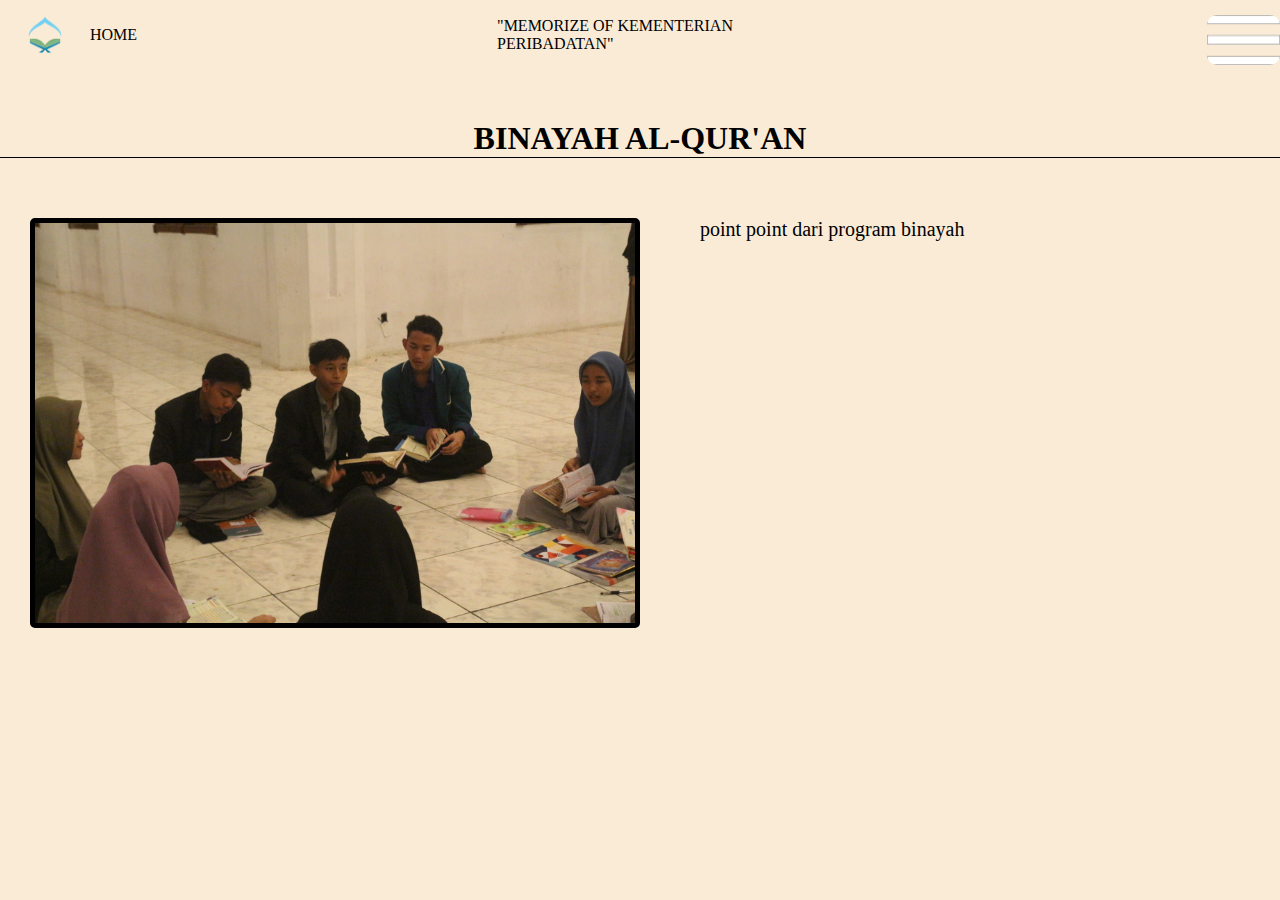
<file: binayah.html>
<!DOCTYPE HTML>
<html>
	<head>
		<title>BINAYAH</title>
		<meta charset="utf-8" />
		<meta name="viewport" content="width=device-width, initial-scale=1, user-scalable=no" />
		<link rel="stylesheet" href="binayah.css" />
		<link rel="icon" type="image/png" href="LOGO WEB.png" />
	</head>
	<body>
            <div class="container">

                <!-- navbar 1 -->
                    <nav>
                        <div class="container-navbar">
                            <div class="container-logo">
                                <img src="LOGO PRIB.png" class="img-logo">
                            </div>
                            <div class="container-home">
                                <ul class="container-ul-home">
                                    <li class="container-li-home"><a href="index.html" class="a-home">HOME</a></li>
                                </ul>
                            </div>
                            <div class="container-p-nav">
                                <p>"MEMORIZE OF KEMENTERIAN PERIBADATAN"</p>
                            </div>
                            <div class="container-logo-menu">
                                <img id="menu-gambar" src="menu.png" alt="" class="logo-menu">
                            </div>
                        </div>
                    </nav>
                <!-- navbar 1 selesai -->

                <!-- menu -->
                    <nav id="menu">
                        <div class="container-menu">
                            <div class="container-close">
                                <img id="close" src="close 2.png" class="close" alt="">
                            </div>
                            <h2 class="menu">Menu</h2>
                            <ul class="nav-ul">
                                <!-- isi dengan sesuatu yang dapat diakses melalui menu -->
                                <div class="a-logo-menu">
                                    <img src="LOGO PRIB.png" alt="" class="a-menu">
                                </div>
                                <li class="nav-li"><a href="ADMIN/Web PERIBADATAN DB 21.html" class="admin">Admin</a></li>
                                <li class="nav-li"></li>
                            </ul>
                        </div>
                    </nav>
                <!-- menu selesai -->
                 
                <!-- konten -->
                <header>
                    <div class="h1-konten">
                        <h1>BINAYAH AL-QUR'AN</h1>
                    </div>                     
                    <div class="container-konten">
                        <div class="container-poto-konten">
                            <img src="poto upload/BINAYAH/IMG_3288.JPG" alt="" class="poto-konten">
                        </div>
                        <div class="container-deskripsi">
                        <!-- deskripsi poto -->
                            <!-- baris 1 -->
                            <p class="p1">point point dari program binayah</p1>
                            <!-- baris 1 -->
                            <!-- baris 2 -->
                            <p></p>
                            <!-- baris 2 -->
                        <!-- deskripsi poto -->
                        </div>
                    </div>
                </header>
                <!-- konten selesai -->

                <!-- footer -->
                    <footer>
                        <div class="footer">
                            <ul class="copyright">
                                <p></p>
                            </ul>
                        </div>
                    </footer>
                <!-- footer selesai -->

            </div>
            
        <!-- script -->
            <script src="binayah.js"></script>
        <!-- script selesai -->
    </body>
</html>
</file>
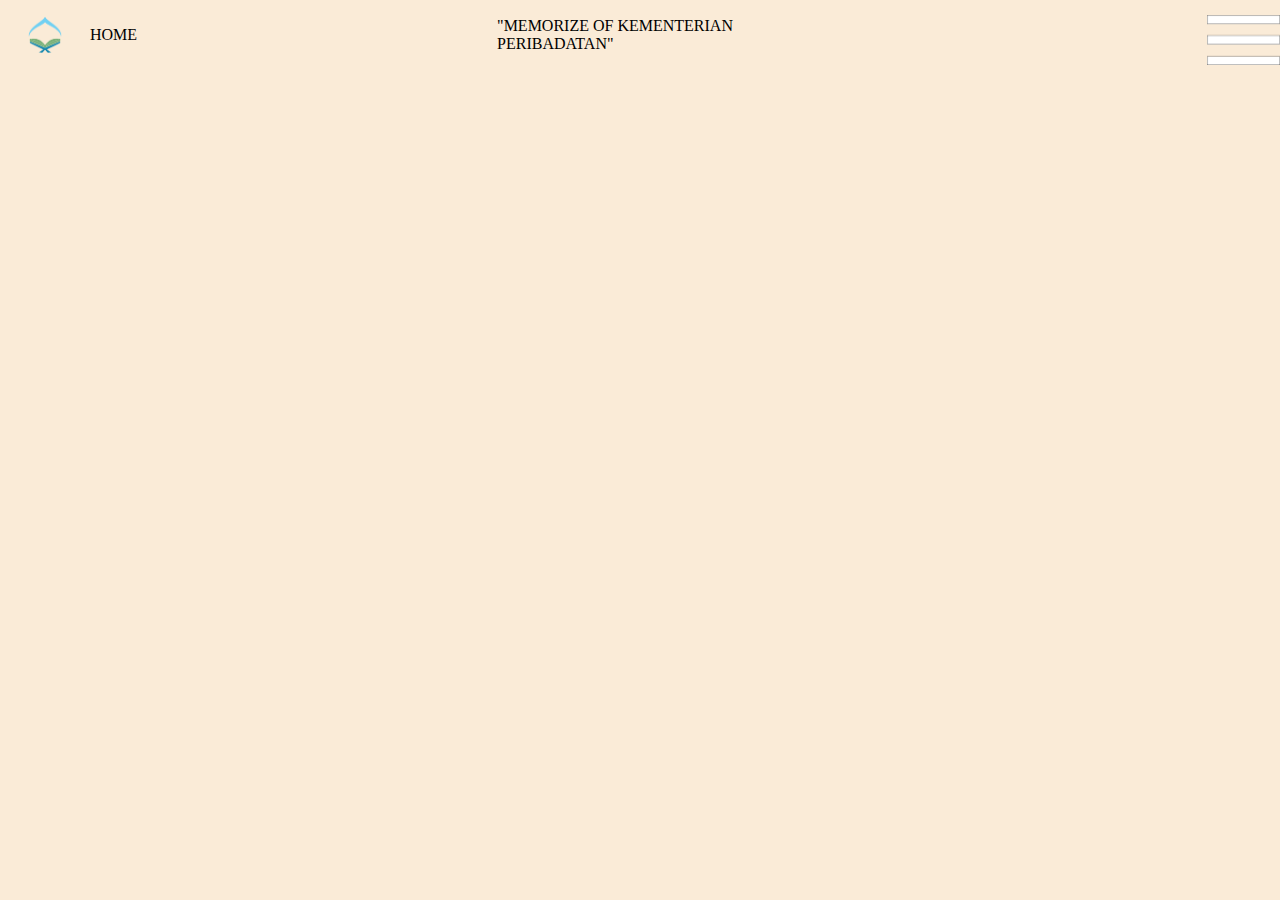
<file: gema al-qur'an.html>
<!DOCTYPE HTML>
<html>
	<head>
		<title>BINAYAH</title>
		<meta charset="utf-8" />
		<meta name="viewport" content="width=device-width, initial-scale=1, user-scalable=no" />
		<link rel="stylesheet" href="gema al-qur'an.css" />
		<link rel="icon" type="image/png" href="LOGO WEB.png" />
	</head>
	<body>
            <div class="container">

                <!-- navbar 1 -->
                    <nav>
                        <div class="container-navbar">
                            <div class="container-logo">
                                <img src="LOGO PRIB.png" class="img-logo">
                            </div>
                            <div class="container-home">
                                <ul class="container-ul-home">
                                    <li class="container-li-home"><a href="index.html" class="a-home">HOME</a></li>
                                </ul>
                            </div>
                            <div class="container-p-nav">
                                <p>"MEMORIZE OF KEMENTERIAN PERIBADATAN"</p>
                            </div>
                            <div class="container-logo-menu">
                                <img id="menu-gambar" src="menu.png" alt="" class="logo-menu">
                            </div>
                        </div>
                    </nav>
                <!-- navbar 1 selesai -->

                <!-- menu -->
                    <nav id="menu">
                        <div class="container-menu">
                            <div class="container-close">
                                <img id="close" src="close 2.png" class="close" alt="">
                            </div>
                            <h2 class="menu">Menu</h2>
                            <ul class="nav-ul">
                                <!-- isi dengan sesuatu yang dapat diakses melalui menu -->
                                <div class="a-logo-menu">
                                    <img src="LOGO PRIB.png" alt="" class="a-menu">
                                </div>
                                <li class="nav-li"><a href="ADMIN/Web PERIBADATAN DB 21.html" class="admin">Admin</a></li>
                                <li class="nav-li"></li>
                            </ul>
                        </div>
                    </nav>
                <!-- menu selesai -->
            </div>
        <!-- script -->
            <script src="gema al-qur'an.js"></script>
        <!-- script selesai -->
    </body>
</html>
</file>
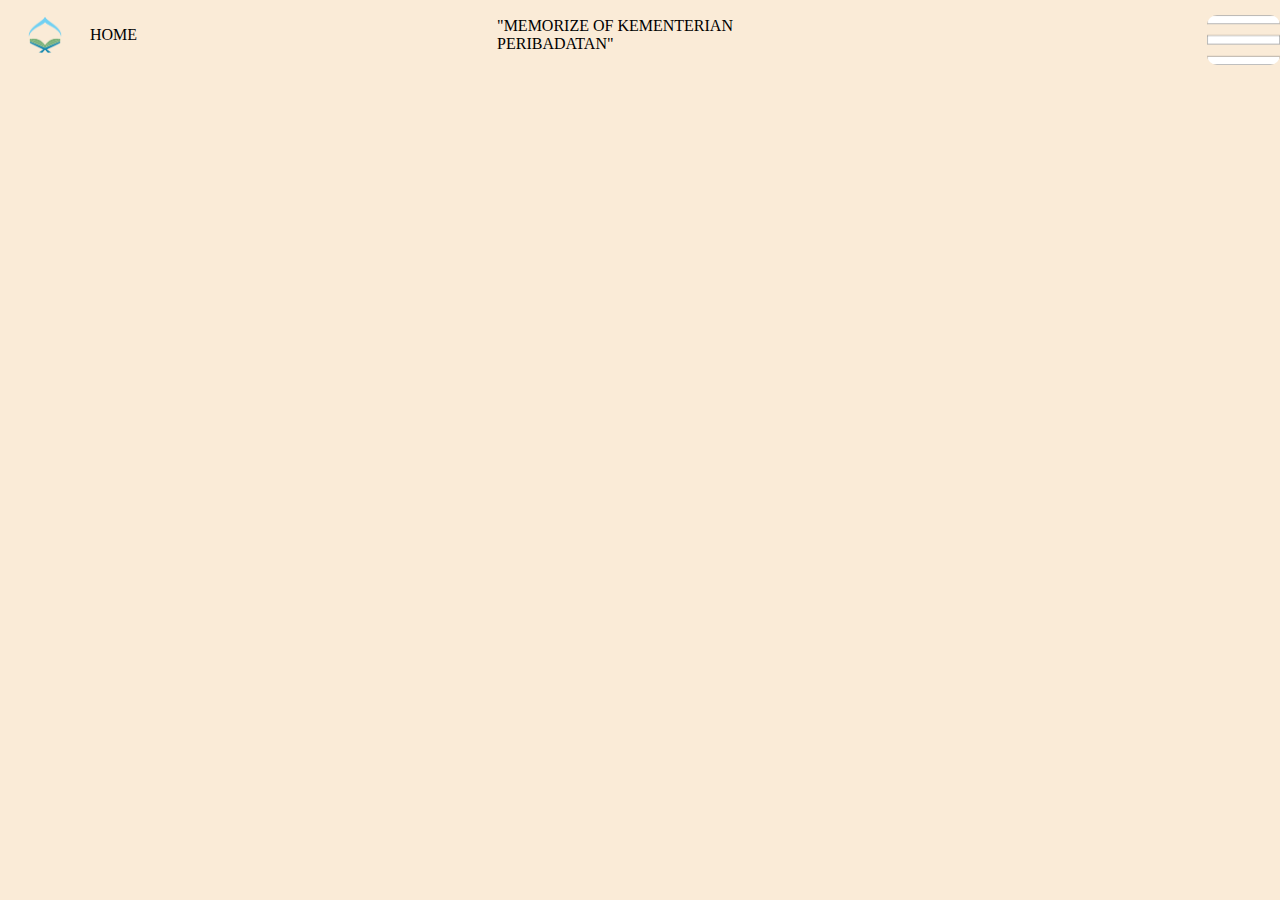
<file: masjid indah.html>
<!DOCTYPE HTML>
<html>
	<head>
		<title>BINAYAH</title>
		<meta charset="utf-8" />
		<meta name="viewport" content="width=device-width, initial-scale=1, user-scalable=no" />
		<link rel="stylesheet" href="masjid indah.css" />
		<link rel="icon" type="image/png" href="LOGO WEB.png" />
	</head>
	<body>
            <div class="container">

                <!-- navbar 1 -->
                    <nav>
                        <div class="container-navbar">
                            <div class="container-logo">
                                <img src="LOGO PRIB.png" class="img-logo">
                            </div>
                            <div class="container-home">
                                <ul class="container-ul-home">
                                    <li class="container-li-home"><a href="index.html" class="a-home">HOME</a></li>
                                </ul>
                            </div>
                            <div class="container-p-nav">
                                <p>"MEMORIZE OF KEMENTERIAN PERIBADATAN"</p>
                            </div>
                            <div class="container-logo-menu">
                                <img id="menu-gambar" src="menu.png" alt="" class="logo-menu">
                            </div>
                        </div>
                    </nav>
                <!-- navbar 1 selesai -->

                <!-- menu -->
                    <nav id="menu">
                        <div class="container-menu">
                            <div class="container-close">
                                <img id="close" src="close 2.png" class="close" alt="">
                            </div>
                            <h2 class="menu">Menu</h2>
                            <ul class="nav-ul">
                                <!-- isi dengan sesuatu yang dapat diakses melalui menu -->
                                <div class="a-logo-menu">
                                    <img src="LOGO PRIB.png" alt="" class="a-menu">
                                </div>
                                <li class="nav-li"><a href="ADMIN/Web PERIBADATAN DB 21.html" class="admin">Admin</a></li>
                                <li class="nav-li"></li>
                            </ul>
                        </div>
                    </nav>
                <!-- menu selesai -->
            </div>
        <!-- script -->
            <script src="masjid indah.js"></script>
        <!-- script selesai -->
    </body>
</html>
</file>
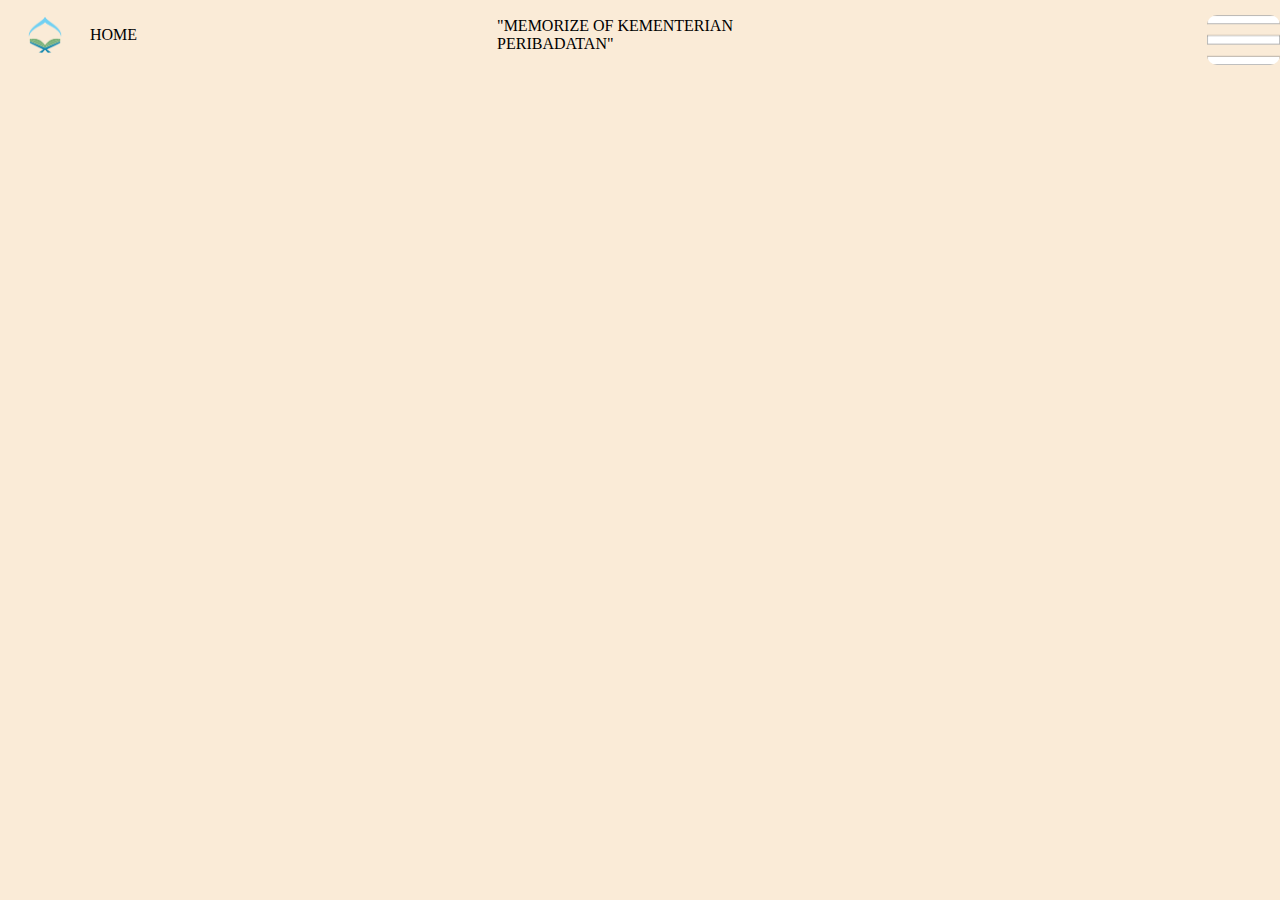
<file: piala opmaz.html>
<!DOCTYPE HTML>
<html>
	<head>
		<title>BINAYAH</title>
		<meta charset="utf-8" />
		<meta name="viewport" content="width=device-width, initial-scale=1, user-scalable=no" />
		<link rel="stylesheet" href="piala opmaz.css" />
		<link rel="icon" type="image/png" href="LOGO WEB.png" />
	</head>
	<body>
            <div class="container">

                <!-- navbar 1 -->
                    <nav>
                        <div class="container-navbar">
                            <div class="container-logo">
                                <img src="LOGO PRIB.png" class="img-logo">
                            </div>
                            <div class="container-home">
                                <ul class="container-ul-home">
                                    <li class="container-li-home"><a href="index.html" class="a-home">HOME</a></li>
                                </ul>
                            </div>
                            <div class="container-p-nav">
                                <p>"MEMORIZE OF KEMENTERIAN PERIBADATAN"</p>
                            </div>
                            <div class="container-logo-menu">
                                <img id="menu-gambar" src="menu.png" alt="" class="logo-menu">
                            </div>
                        </div>
                    </nav>
                <!-- navbar 1 selesai -->

                <!-- menu -->
                    <nav id="menu">
                        <div class="container-menu">
                            <div class="container-close">
                                <img id="close" src="close 2.png" class="close" alt="">
                            </div>
                            <h2 class="menu">Menu</h2>
                            <ul class="nav-ul">
                                <!-- isi dengan sesuatu yang dapat diakses melalui menu -->
                                <div class="a-logo-menu">
                                    <img src="LOGO PRIB.png" alt="" class="a-menu">
                                </div>
                                <li class="nav-li"><a href="ADMIN/Web PERIBADATAN DB 21.html" class="admin">Admin</a></li>
                                <li class="nav-li"></li>
                            </ul>
                        </div>
                    </nav>
                <!-- menu selesai -->
            </div>
        <!-- script -->
            <script src="piala opmaz.js"></script>
        <!-- script selesai -->
    </body>
</html>
</file>
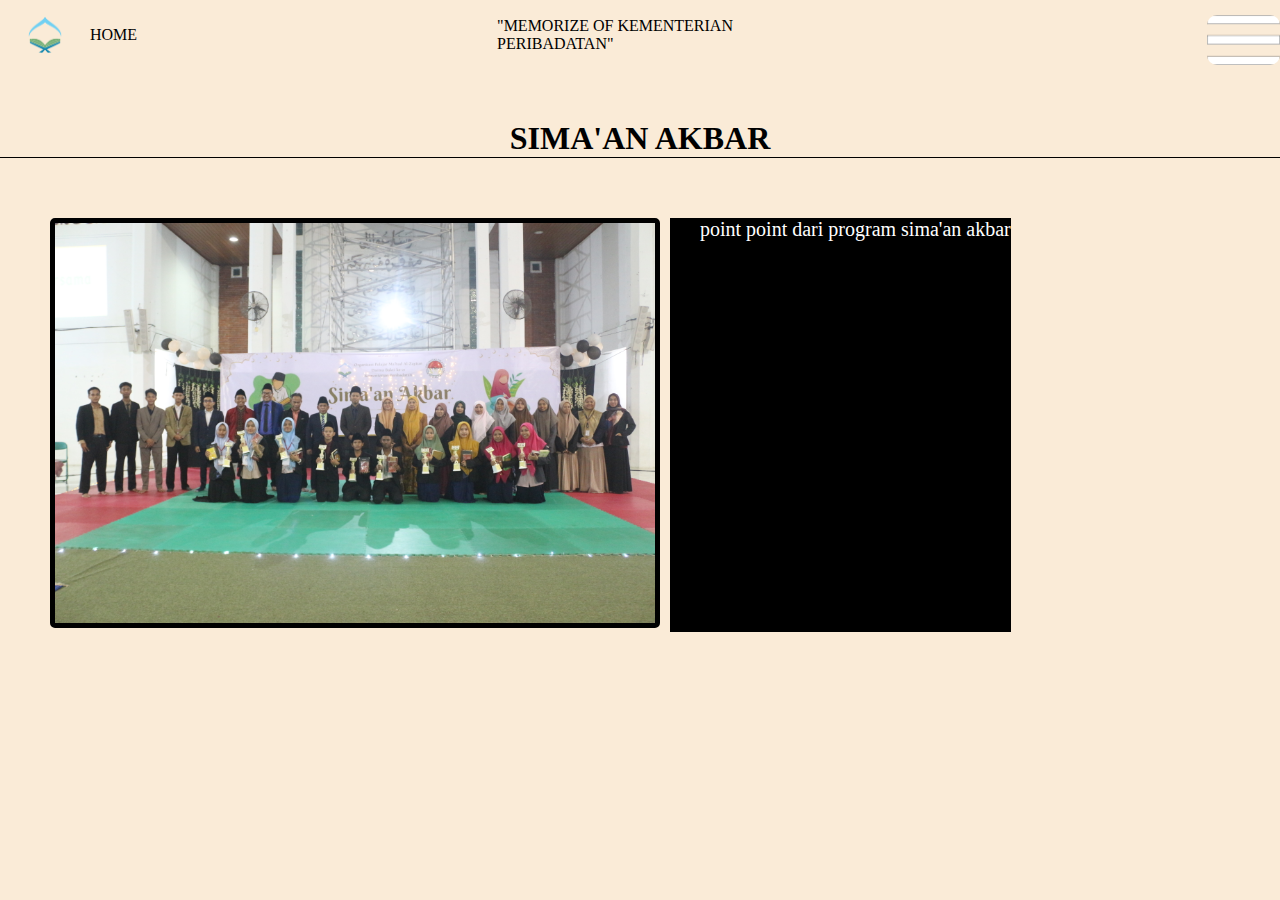
<file: sima'an akbar.html>
<!DOCTYPE HTML>
<html>
	<head>
		<title>SIMA'AN AKBAR</title>
		<meta charset="utf-8" />
		<meta name="viewport" content="width=device-width, initial-scale=1, user-scalable=no" />
		<link rel="stylesheet" href="sima'an akbar.css" />
		<link rel="icon" type="image/png" href="LOGO WEB.png" />
	</head>
	<body>
            <div class="container">

                <!-- navbar 1 -->
                    <nav>
                        <div class="container-navbar">
                            <div class="container-logo">
                                <img src="LOGO PRIB.png" class="img-logo">
                            </div>
                            <div class="container-home">
                                <ul class="container-ul-home">
                                    <li class="container-li-home"><a href="index.html" class="a-home">HOME</a></li>
                                </ul>
                            </div>
                            <div class="container-p-nav">
                                <p>"MEMORIZE OF KEMENTERIAN PERIBADATAN"</p>
                            </div>
                            <div class="container-logo-menu">
                                <img id="menu-gambar" src="menu.png" alt="" class="logo-menu">
                            </div>
                        </div>
                    </nav>
                <!-- navbar 1 selesai -->

                <!-- menu -->
                    <nav id="menu">
                        <div class="container-menu">
                            <div class="container-close">
                                <img id="close" src="close 2.png" class="close" alt="">
                            </div>
                            <h2 class="menu">Menu</h2>
                            <ul class="nav-ul">
                                <!-- isi dengan sesuatu yang dapat diakses melalui menu -->
                                <div class="a-logo-menu">
                                    <img src="LOGO PRIB.png" alt="" class="a-menu">
                                </div>
                                <li class="nav-li"><a href="ADMIN/Web PERIBADATAN DB 21.html" class="admin">Admin</a></li>
                                <li class="nav-li"></li>
                            </ul>
                        </div>
                    </nav>
                <!-- menu selesai -->

                <!-- konten -->
                <header>
                    <div class="h1-konten">
                        <h1>SIMA'AN AKBAR</h1>
                    </div>                     
                    <div class="container-konten">
                        <div class="container-poto-konten">
                            <img src="poto upload/SIMA'AN AKBAR/IMG_0569.JPG" alt="" class="poto-konten">
                        </div>
                        <div class="container-deskripsi">
                        <!-- deskripsi poto -->
                            <!-- baris 1 -->
                            <p class="p1">point point dari program sima'an akbar</p1>
                            <!-- baris 1 -->
                            <!-- baris 2 -->
                            <p></p>
                            <!-- baris 2 -->
                        <!-- deskripsi poto -->
                        </div>
                    </div>
                </header>
                <!-- konten selesai -->

                <!-- footer -->
                    <footer>
                        <div class="footer">
                            <ul class="copyright">
                                <p></p>
                            </ul>
                        </div>
                    </footer>
                <!-- footer selesai -->
            </div>
        <!-- script -->
            <script src="sima'an akbar.js"></script>
        <!-- script selesai -->
    </body>
</html>
</file>
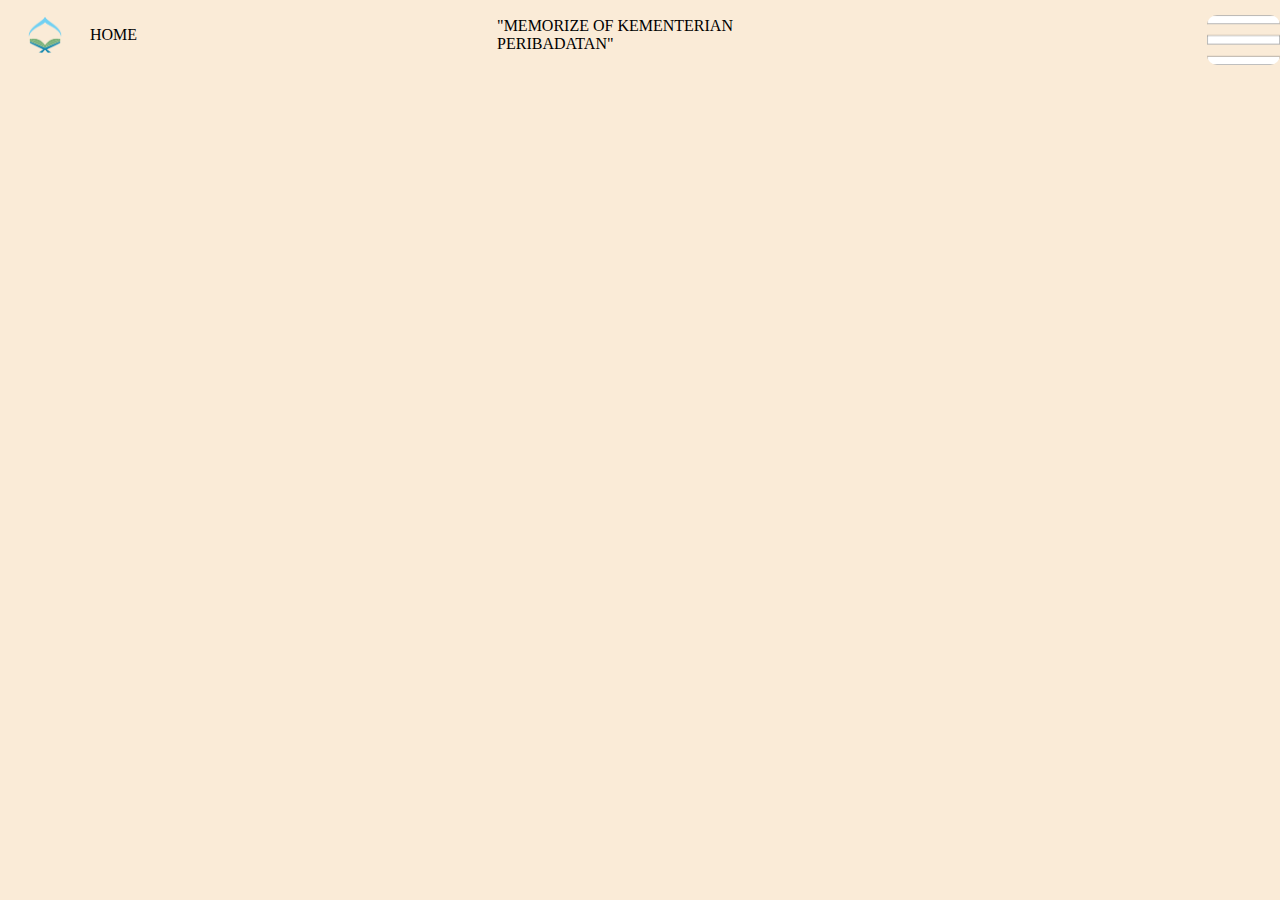
<file: taraweh.html>
<!DOCTYPE HTML>
<html>
	<head>
		<title>TARAWEH</title>
		<meta charset="utf-8" />
		<meta name="viewport" content="width=device-width, initial-scale=1, user-scalable=no" />
		<link rel="stylesheet" href="taraweh.css" />
		<link rel="icon" type="image/png" href="LOGO WEB.png" />
	</head>
	<body>
            <div class="container">

                <!-- navbar 1 -->
                    <nav>
                        <div class="container-navbar">
                            <div class="container-logo">
                                <img src="LOGO PRIB.png" class="img-logo">
                            </div>
                            <div class="container-home">
                                <ul class="container-ul-home">
                                    <li class="container-li-home"><a href="index.html" class="a-home">HOME</a></li>
                                </ul>
                            </div>
                            <div class="container-p-nav">
                                <p>"MEMORIZE OF KEMENTERIAN PERIBADATAN"</p>
                            </div>
                            <div class="container-logo-menu">
                                <img id="menu-gambar" src="menu.png" alt="" class="logo-menu">
                            </div>
                        </div>
                    </nav>
                <!-- navbar 1 selesai -->

                <!-- menu -->
                    <nav id="menu">
                        <div class="container-menu">
                            <div class="container-close">
                                <img id="close" src="close 2.png" class="close" alt="">
                            </div>
                            <h2 class="menu">Menu</h2>
                            <ul class="nav-ul">
                                <!-- isi dengan sesuatu yang dapat diakses melalui menu -->
                                <div class="a-logo-menu">
                                    <img src="LOGO PRIB.png" alt="" class="a-menu">
                                </div>
                                <li class="nav-li"><a href="ADMIN/Web PERIBADATAN DB 21.html" class="admin">Admin</a></li>
                                <li class="nav-li"></li>
                            </ul>
                        </div>
                    </nav>
                <!-- menu selesai -->
            </div>
        <!-- script -->
            <script src="taraweh.js"></script>
        <!-- script selesai -->
    </body>
</html>
</file>
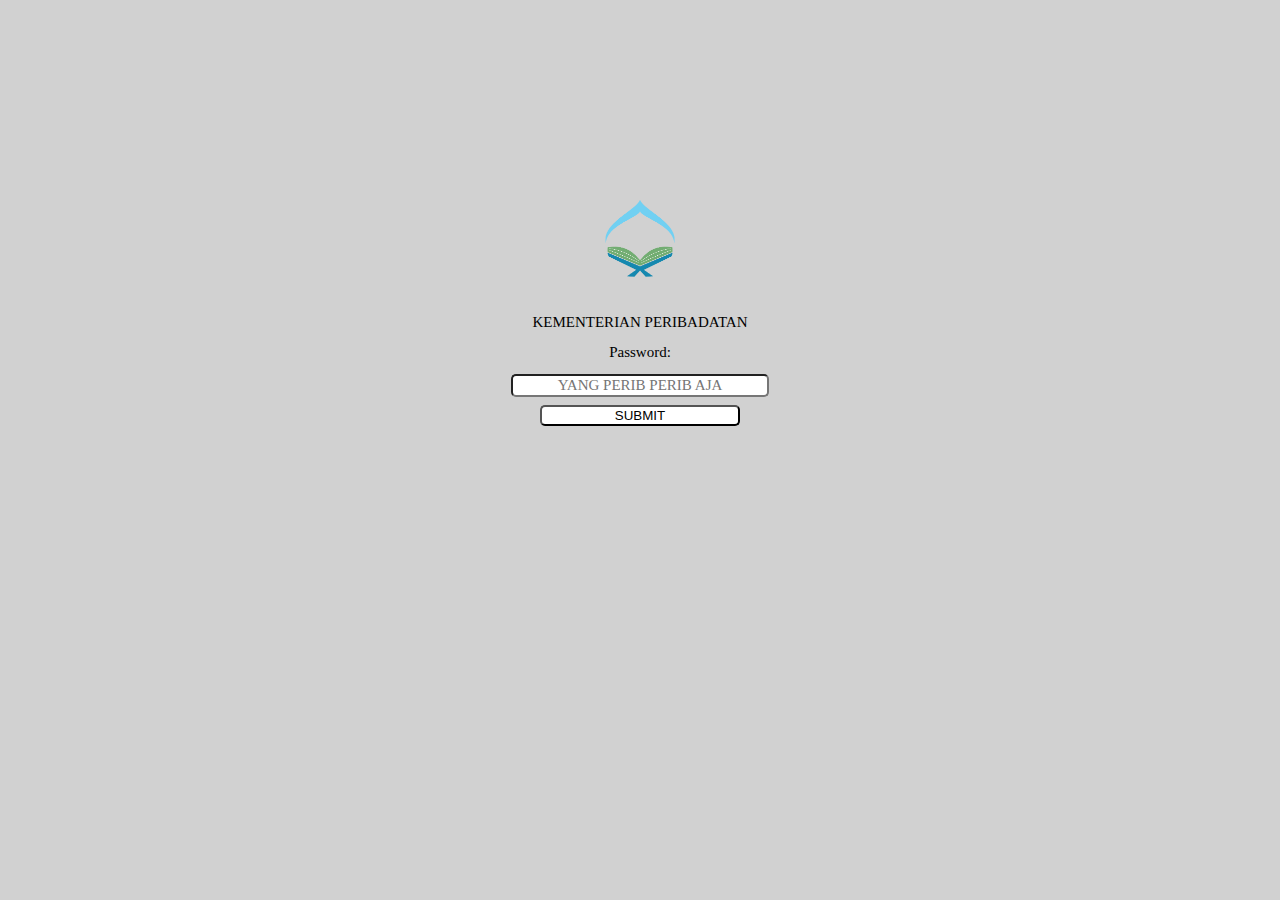
<file: ADMIN/Web PERIBADATAN DB 21.html>
<!DOCTYPE html>
<html lang="id">
<head>
    <meta charset="UTF-8">
    <meta name="viewport">
    <title>OPMAZ PERIBADATAN</title>
</head>
<link rel="stylesheet" href="Web PERIBADATAN DB 21.css">
<body>
    
    <form id="login-form">

        <img src="LOGO PRIB.png">
       <p class="P2">KEMENTERIAN PERIBADATAN</p>
        <p class="P1">Password:</p>
        <p class="P1"><input class="P2" type="password" id="input" Name="" placeholder="YANG PERIB PERIB AJA">
        <button id="submit" class="P4" type="submit">SUBMIT</button></p>
        
    </form>
    <script src="Web PERIBADATAN DB 21.js"></script>
</body>
</html>
</file>
<file: binayah.css>
* ,
html {
    padding: 0;
    margin: 0;
}
body {
    background-color: antiquewhite;
}
.container {
    background-color: antiquewhite;
}
.container-navbar {
    position: fixed;
    background-color: antiquewhite;
    display: flex;
    height: 70px;
    width: 100%;
    z-index: 1000;
}
.container-logo {
    margin: 0 10px 0 10px;
}
.img-logo {
    height: 70px;
}
.container-home {
    margin: 0 10px 0 0 ;
    display: flex;
    align-items: center;
    justify-content: center;
}
.container-li-home {
    list-style: none;
}
.a-home {
    text-decoration: none;
    color: black;
}
.container-p-nav {
    margin: 0 45px 0 350px;
    display: flex;
    align-items: center;
    justify-content: center;
}
.container-logo-menu {
    margin: 15px 0 0 350px;
}
.logo-menu:hover {
    background-color: rgb(255, 247, 236);
}
.logo-menu {
    border-radius: 10px;
    height: 50px;
    cursor: pointer;
}
#menu {
    display: none;
    position: fixed;
    background-color: rgb(253, 229, 198);
    height: 100%;
    width: 300px;
    margin: 0 0 0 1050px;
    z-index: 1000;
}
.menu {
    margin: 30px 0 5px 110px;
    font-family: 'Times New Roman', Times, serif;
}
.container-close {
    margin: 5px 240px 0 0;
}
.close:hover {
    background-color: rgb(250, 238, 222);
}
.close {
    height: 50px;
    cursor: pointer;
    border-radius: 100px;
}
.a-logo-menu {
    margin: 0 0 0 65px;
}
.a-menu {
    height: 150px;
}
.nav-li {
    background-color: white;
    list-style-type: none;
}
.admin {
    color: black;
    margin: 0 0 0 110px;
    font-family: 'Times New Roman', Times, serif;
    font-size: 20px;
    text-decoration: none;
}
.container-konten {
    display: flex;
}
.h1-konten {
    font-family: 'Times New Roman', Times, serif;
    padding: 120px 0 0 0;
    text-align: center;
    border-bottom: 1px solid black;
}
.poto-konten {
    height: 400px;
    margin: 60px 0 0 30px;
    border: 5px solid black;
    border-radius: 5px;
}
.container-deskripsi {
    color: black;
    margin: 60px 20px 0 30px;
}
.p1 {
    padding-left: 30px;
    font-size: 20px;
}
.p2 {
    font-size: 20px;
}
.ul-1 {
    font-size: 20px;
}
.li-1 {
    margin-left: 50px;
    margin-top: 10px;
    margin-bottom: 10px;
    font-size: 20px;
    color: black;
}
.li-2 {
    margin-left: 30px;
    margin-top: 10px;
    margin-bottom: 10px;
    font-size: 20px;
    color: black;
}
</file>
<file: masjid indah.css>
* ,
html {
    padding: 0;
    margin: 0;
}
body {
    background-color: antiquewhite;
}
.container {
    background-color: antiquewhite;
}
.container-navbar {
    position: fixed;
    background-color: antiquewhite;
    display: flex;
    height: 70px;
    width: 100%;
    z-index: 1000;
}
.container-logo {
    margin: 0 10px 0 10px;
}
.img-logo {
    height: 70px;
}
.container-home {
    margin: 0 10px 0 0 ;
    display: flex;
    align-items: center;
    justify-content: center;
}
.container-li-home {
    list-style: none;
}
.a-home {
    text-decoration: none;
    color: black;
}
.container-p-nav {
    margin: 0 45px 0 350px;
    display: flex;
    align-items: center;
    justify-content: center;
}
.container-logo-menu {
    margin: 15px 0 0 350px;
}
.logo-menu:hover {
    background-color: rgb(255, 247, 236);
}
.logo-menu {
    border-radius: 10px;
    height: 50px;
    cursor: pointer;
}
#menu {
    display: none;
    position: fixed;
    background-color: rgb(253, 229, 198);
    height: 100%;
    width: 300px;
    margin: 0 0 0 1050px;
    z-index: 1000;
}
.menu {
    margin: 30px 0 5px 110px;
    font-family: 'Times New Roman', Times, serif;
}
.container-close {
    margin: 5px 240px 0 0;
}
.close:hover {
    background-color: rgb(250, 238, 222);
}
.close {
    height: 50px;
    cursor: pointer;
    border-radius: 100px;
}
.a-logo-menu {
    margin: 0 0 0 65px;
}
.a-menu {
    height: 150px;
}
.nav-li {
    background-color: white;
    list-style-type: none;
}
.admin {
    color: black;
    margin: 0 0 0 110px;
    font-family: 'Times New Roman', Times, serif;
    font-size: 20px;
    text-decoration: none;
}
.container-konten {
    display: flex;
}
.h1-konten {
    font-family: 'Times New Roman', Times, serif;
    padding: 120px 0 0 0;
    text-align: center;
    border-bottom: 1px solid black;
}
.poto-konten {
    height: 400px;
    margin: 60px 0 0 50px;
    border: 5px solid black;
    border-radius: 5px;
}
.container-deskripsi {
    background-color: black;
    color: white;
    margin: 60px 0 0 10px;
}
.p1 {
    padding-left: 30px;
    font-size: 20px;
}
</file>
<file: piala opmaz.css>
* ,
html {
    padding: 0;
    margin: 0;
}
body {
    background-color: antiquewhite;
}
.container {
    background-color: antiquewhite;
}
.container-navbar {
    position: fixed;
    background-color: antiquewhite;
    display: flex;
    height: 70px;
    width: 100%;
    z-index: 1000;
}
.container-logo {
    margin: 0 10px 0 10px;
}
.img-logo {
    height: 70px;
}
.container-home {
    margin: 0 10px 0 0 ;
    display: flex;
    align-items: center;
    justify-content: center;
}
.container-li-home {
    list-style: none;
}
.a-home {
    text-decoration: none;
    color: black;
}
.container-p-nav {
    margin: 0 45px 0 350px;
    display: flex;
    align-items: center;
    justify-content: center;
}
.container-logo-menu {
    margin: 15px 0 0 350px;
}
.logo-menu:hover {
    background-color: rgb(255, 247, 236);
}
.logo-menu {
    border-radius: 10px;
    height: 50px;
    cursor: pointer;
}
#menu {
    display: none;
    position: fixed;
    background-color: rgb(253, 229, 198);
    height: 100%;
    width: 300px;
    margin: 0 0 0 1050px;
    z-index: 1000;
}
.menu {
    margin: 30px 0 5px 110px;
    font-family: 'Times New Roman', Times, serif;
}
.container-close {
    margin: 5px 240px 0 0;
}
.close:hover {
    background-color: rgb(250, 238, 222);
}
.close {
    height: 50px;
    cursor: pointer;
    border-radius: 100px;
}
.a-logo-menu {
    margin: 0 0 0 65px;
}
.a-menu {
    height: 150px;
}
.nav-li {
    background-color: white;
    list-style-type: none;
}
.admin {
    color: black;
    margin: 0 0 0 110px;
    font-family: 'Times New Roman', Times, serif;
    font-size: 20px;
    text-decoration: none;
}
.container-konten {
    display: flex;
}
.h1-konten {
    font-family: 'Times New Roman', Times, serif;
    padding: 120px 0 0 0;
    text-align: center;
    border-bottom: 1px solid black;
}
.poto-konten {
    height: 400px;
    margin: 60px 0 0 50px;
    border: 5px solid black;
    border-radius: 5px;
}
.container-deskripsi {
    background-color: black;
    color: white;
    margin: 60px 0 0 10px;
}
.p1 {
    padding-left: 30px;
    font-size: 20px;
}
</file>
<file: taraweh.css>
* ,
html {
    padding: 0;
    margin: 0;
}
body {
    background-color: antiquewhite;
}
.container {
    background-color: antiquewhite;
}
.container-navbar {
    position: fixed;
    background-color: antiquewhite;
    display: flex;
    height: 70px;
    width: 100%;
    z-index: 1000;
}
.container-logo {
    margin: 0 10px 0 10px;
}
.img-logo {
    height: 70px;
}
.container-home {
    margin: 0 10px 0 0 ;
    display: flex;
    align-items: center;
    justify-content: center;
}
.container-li-home {
    list-style: none;
}
.a-home {
    text-decoration: none;
    color: black;
}
.container-p-nav {
    margin: 0 45px 0 350px;
    display: flex;
    align-items: center;
    justify-content: center;
}
.container-logo-menu {
    margin: 15px 0 0 350px;
}
.logo-menu:hover {
    background-color: rgb(255, 247, 236);
}
.logo-menu {
    border-radius: 10px;
    height: 50px;
    cursor: pointer;
}
#menu {
    display: none;
    position: fixed;
    background-color: rgb(253, 229, 198);
    height: 100%;
    width: 300px;
    margin: 0 0 0 1050px;
    z-index: 1000;
}
.menu {
    margin: 30px 0 5px 110px;
    font-family: 'Times New Roman', Times, serif;
}
.container-close {
    margin: 5px 240px 0 0;
}
.close:hover {
    background-color: rgb(250, 238, 222);
}
.close {
    height: 50px;
    cursor: pointer;
    border-radius: 100px;
}
.a-logo-menu {
    margin: 0 0 0 65px;
}
.a-menu {
    height: 150px;
}
.nav-li {
    background-color: white;
    list-style-type: none;
}
.admin {
    color: black;
    margin: 0 0 0 110px;
    font-family: 'Times New Roman', Times, serif;
    font-size: 20px;
    text-decoration: none;
}
.container-konten {
    display: flex;
}
.h1-konten {
    font-family: 'Times New Roman', Times, serif;
    padding: 120px 0 0 0;
    text-align: center;
    border-bottom: 1px solid black;
}
.poto-konten {
    height: 400px;
    margin: 60px 0 0 50px;
    border: 5px solid black;
    border-radius: 5px;
}
.container-deskripsi {
    background-color: black;
    color: white;
    margin: 60px 0 0 10px;
}
.p1 {
    padding-left: 30px;
    font-size: 20px;
}
</file>
<file: ADMIN/Web PERIBADATAN DB 21.css>
img {
            display: block;
            margin: 13% auto 0px;
            width: 150px;
        }

        button {
            text-align: center;
            margin: 0% 570px;
            width: 200px;
            right: 100px;
        }

        body {
            background: fixed;
            background-color: rgb(209, 209, 209);
            
        }

        input {
            align-items: center;
            width: 250px;
            right: 300px;
        }

        .P1 {
            margin: 0% 15% 1%;
            margin-top: 0%;
            font-size: 15px;
            font-style: normal;
            font-family: 'Times New Roman', Times, serif;
            text-align: center;
                        
        }

        .P2 {
            margin: 0% 15% 1%;
            font-size: 15px;
            font-style: normal;
            font-family: 'Times New Roman', Times, serif;
            text-align: center;
            border-radius: 5px;
        }

        .P4 {
            align-items: center;
            justify-content: center;
            margin: 0% 15% 1%;
            border: 5px 5px;
            background: fixed black;
            background-color: white;
            border-radius: 5px;
            text-align: center;
            font-family: 'Franklin Gothic Medium', 'Arial Narrow', Arial, sans-serif;
            font-style: normal;
            cursor: pointer;

        }

        .P5 {
            clear: both;
        }

        .link {
            text-decoration: none;
        }
</file>
